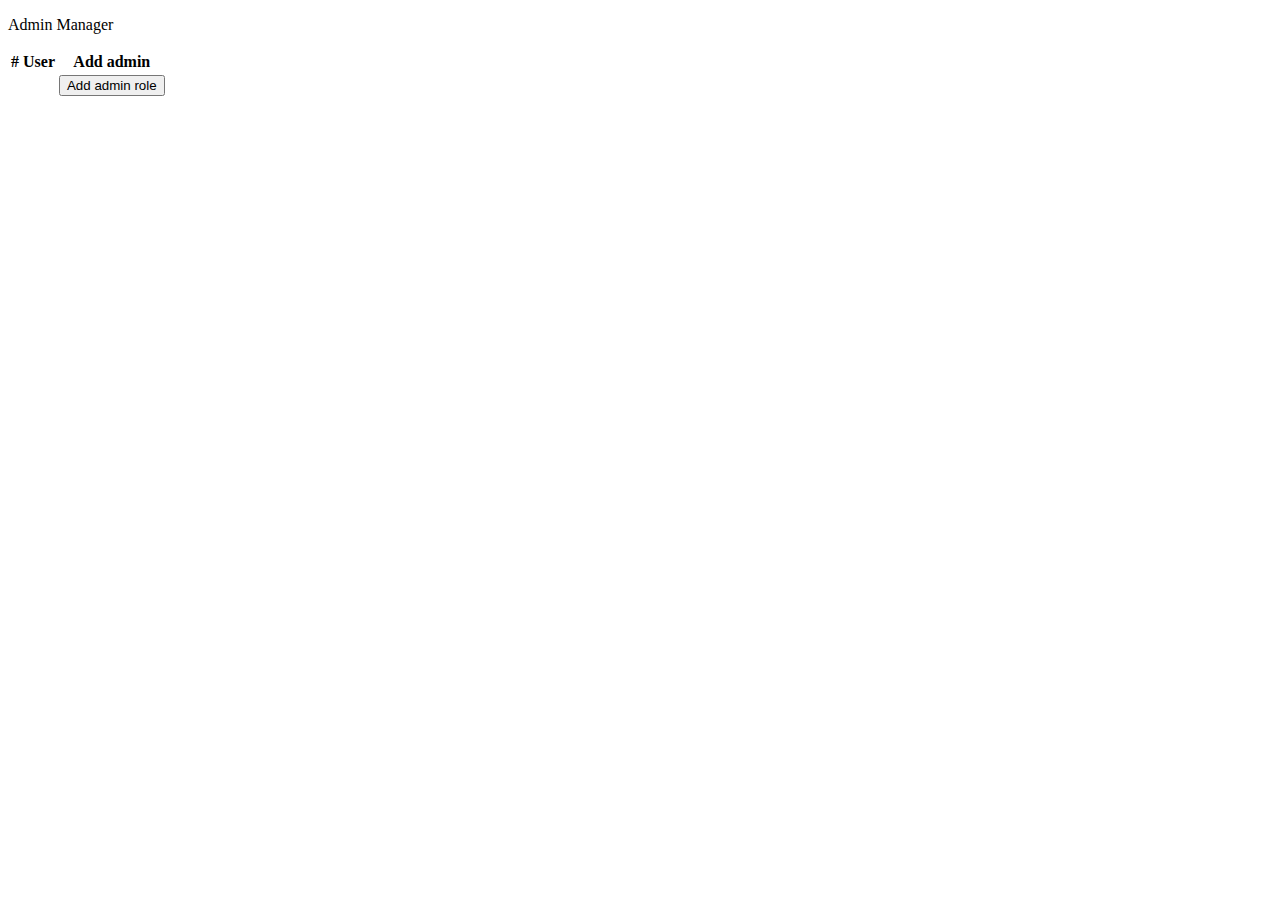
<file: src/main/resources/templates/adminmanager.html>
<!DOCTYPE HTML>
<html lang="en" xmlns="http://www.w3.org/1999/xhtml" xmlns:th="http://www.thymeleaf.org">
<head>
    <title>Admin Panel</title>
    <meta charset="UTF-8"/>
    <link th:href="@{https://maxcdn.bootstrapcdn.com/bootstrap/3.3.7/css/bootstrap.min.css}" rel="stylesheet"
          integrity="sha384-BVYiiSIFeK1dGmJRAkycuHAHRg32OmUcww7on3RYdg4Va+PmSTsz/K68vbdEjh4u"
          crossorigin="anonymous"></link>
    <script th:href="@{https://maxcdn.bootstrapcdn.com/bootstrap/3.3.7/js/bootstrap.min.js}"
            integrity="sha384-Tc5IQib027qvyjSMfHjOMaLkfuWVxZxUPnCJA7l2mCWNIpG9mGCD8wGNIcPD7Txa"
            crossorigin="anonymous"></script>
</head>
<body>

<p class="h1">Admin Manager</p>

<table class="table table-hover">
    <thead>
    <tr>
        <th class="col-lg-2 col-lg-offset-0">#</th>
        <th class="col-lg-2">User</th>
        <th class="col-lg-2">Add admin</th>
    </tr>
    </thead>
    <tbody>
    <tr th:each="user,iter : ${users}">
        <td th:text="${iter.index}"></td>
        <td th:text="${user.username}"></td>
        <td>
            <form th:action="@{'/adminmanager/'+${user.userId}}" method="post">
                <button type="submit" class="btn btn-default">Add admin role</button>
            </form>
        </td>
    </tr>
    </tbody>
</table>
<script>
        var map = {
        'ROLE_USER': 'USER',
        'ROLE_ADMIN': 'ADMIN'
        };
</script>
</body>
</html>
</file>
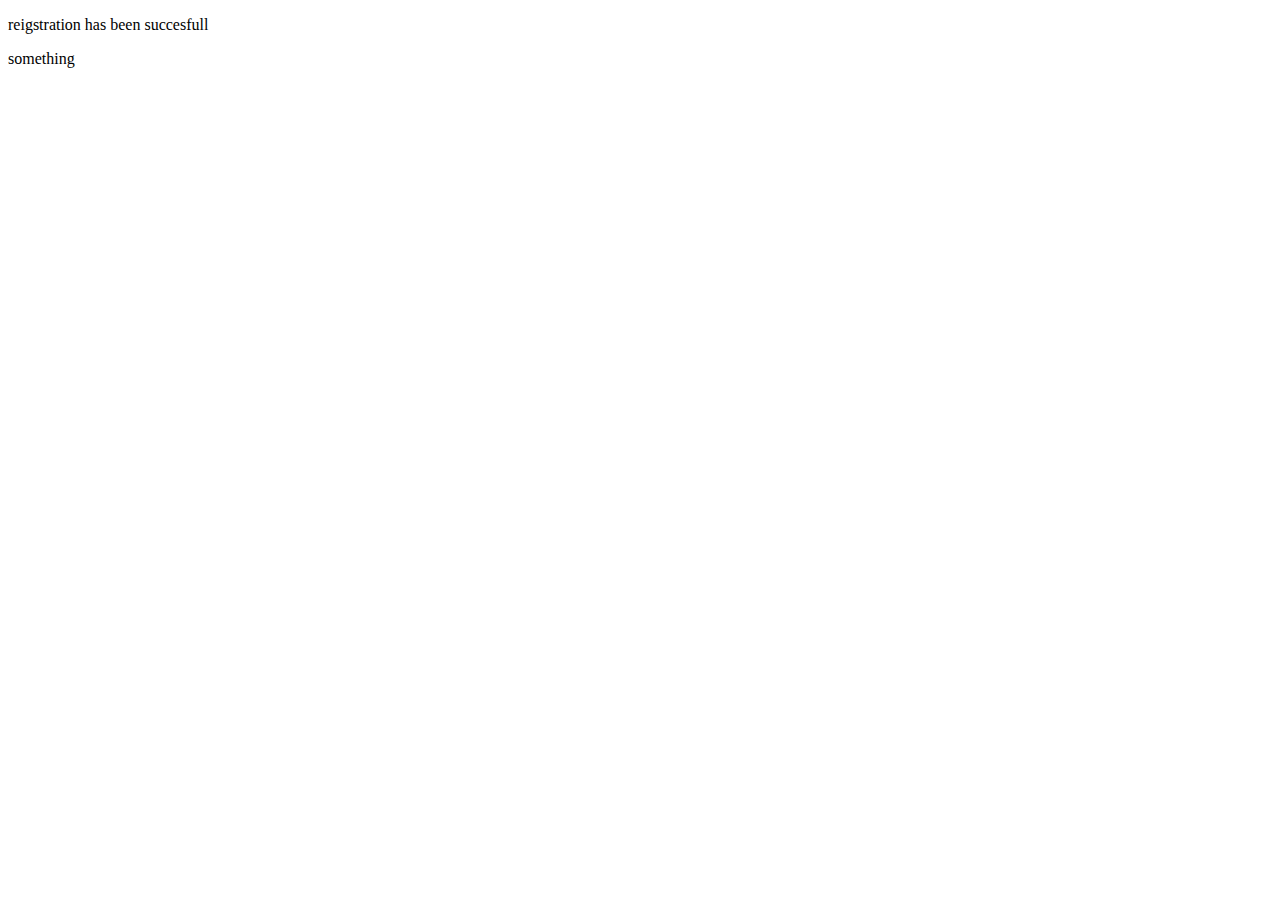
<file: src/main/resources/templates/registerok.html>
<!DOCTYPE html>
<html lang="en" xmlns="http://www.w3.org/1999/xhtml" xmlns:th="http://www.thymeleaf.org" xmlns:sec="http://www.thymeleaf.org/extras/spring-security">

<head>
    <meta charset="UTF-8"/>

    <link th:href="@{https://maxcdn.bootstrapcdn.com/bootstrap/3.3.7/css/bootstrap.min.css}" rel="stylesheet" integrity="sha384-BVYiiSIFeK1dGmJRAkycuHAHRg32OmUcww7on3RYdg4Va+PmSTsz/K68vbdEjh4u" crossorigin="anonymous"></link>
    <script th:href="@{https://maxcdn.bootstrapcdn.com/bootstrap/3.3.7/js/bootstrap.min.js}" integrity="sha384-Tc5IQib027qvyjSMfHjOMaLkfuWVxZxUPnCJA7l2mCWNIpG9mGCD8wGNIcPD7Txa" crossorigin="anonymous"></script>
    <title>Registration successful</title>
</head>

<body>
<p class="h1">reigstration has been succesfull</p>
<!--

<h2>[[${#httpServletRequest.remoteUser}]]!</h2>
-->
<p>something</p>

</body>
</html>
</file>
